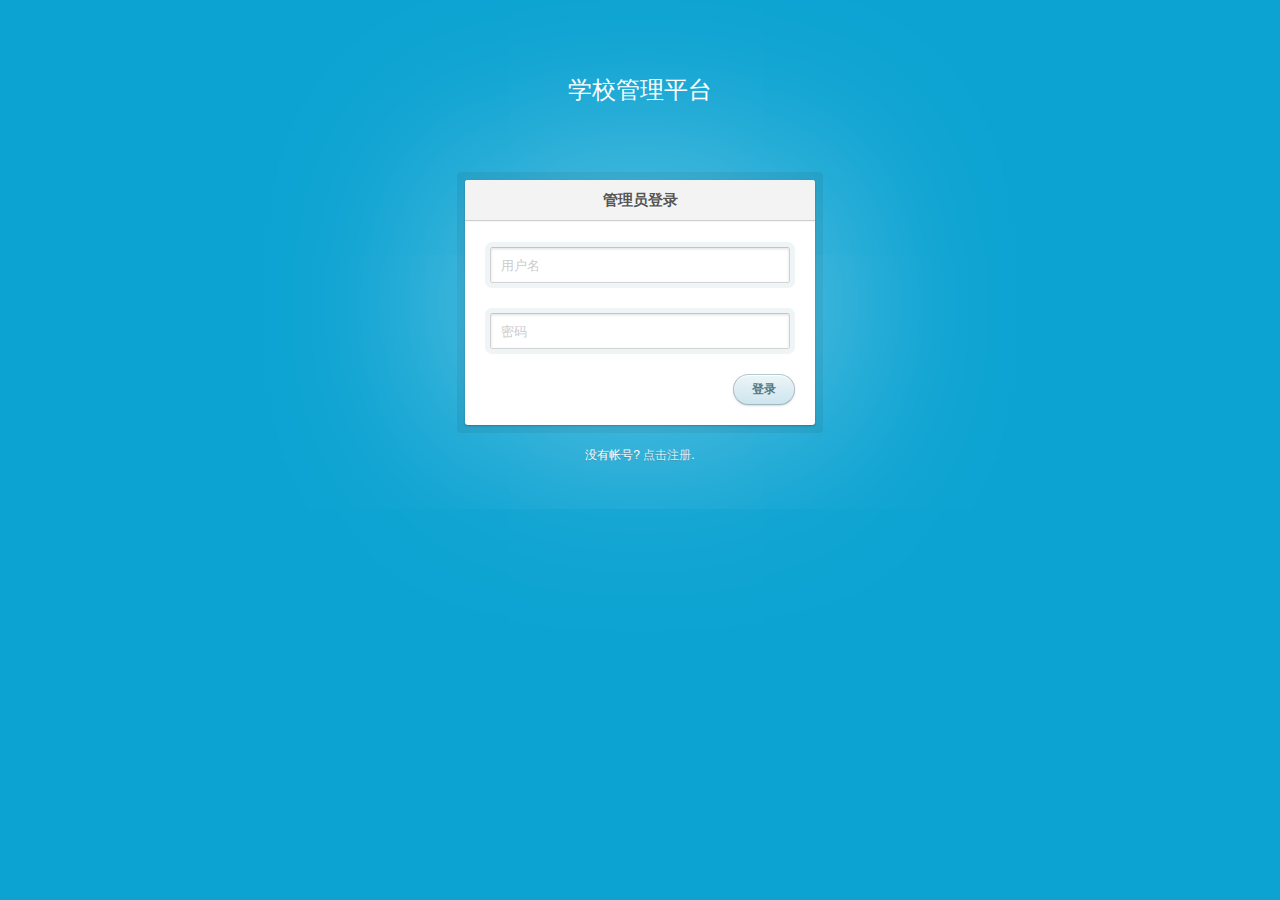
<file: login.html>
<!DOCTYPE html>
<!--[if lt IE 7]> <html class="lt-ie9 lt-ie8 lt-ie7" lang="en"> <![endif]-->
<!--[if IE 7]> <html class="lt-ie9 lt-ie8" lang="en"> <![endif]-->
<!--[if IE 8]> <html class="lt-ie9" lang="en"> <![endif]-->
<!--[if gt IE 8]><!--> <html lang="en"> <!--<![endif]-->
<head>
  <meta charset="utf-8">
  <meta http-equiv="X-UA-Compatible" content="IE=edge,chrome=1">
  <title>学生管理系统——登录</title>
  <link rel="stylesheet" href="css/style.css">
  <!--[if lt IE 9]><script src="//html5shim.googlecode.com/svn/trunk/html5.js"></script><![endif]-->
</head>
<body>
  <h2 class="main-title">学校管理平台</h2>
  <section class="container">
    <div class="login">
      <h1>管理员登录</h1>
      <form method="post" action="login.php">
        <p><input type="text" name="username" value="" placeholder="用户名"></p>
        <p><input type="password" name="password" value="" placeholder="密码"></p>
        <p class="submit"><input type="submit" name="commit" value="登录"></p>
      </form>
    </div>

    <div class="login-help">
      <p>没有帐号? <a href="register.html">点击注册</a>.</p>
    </div>
  </section>
</body>
</html>
</file>
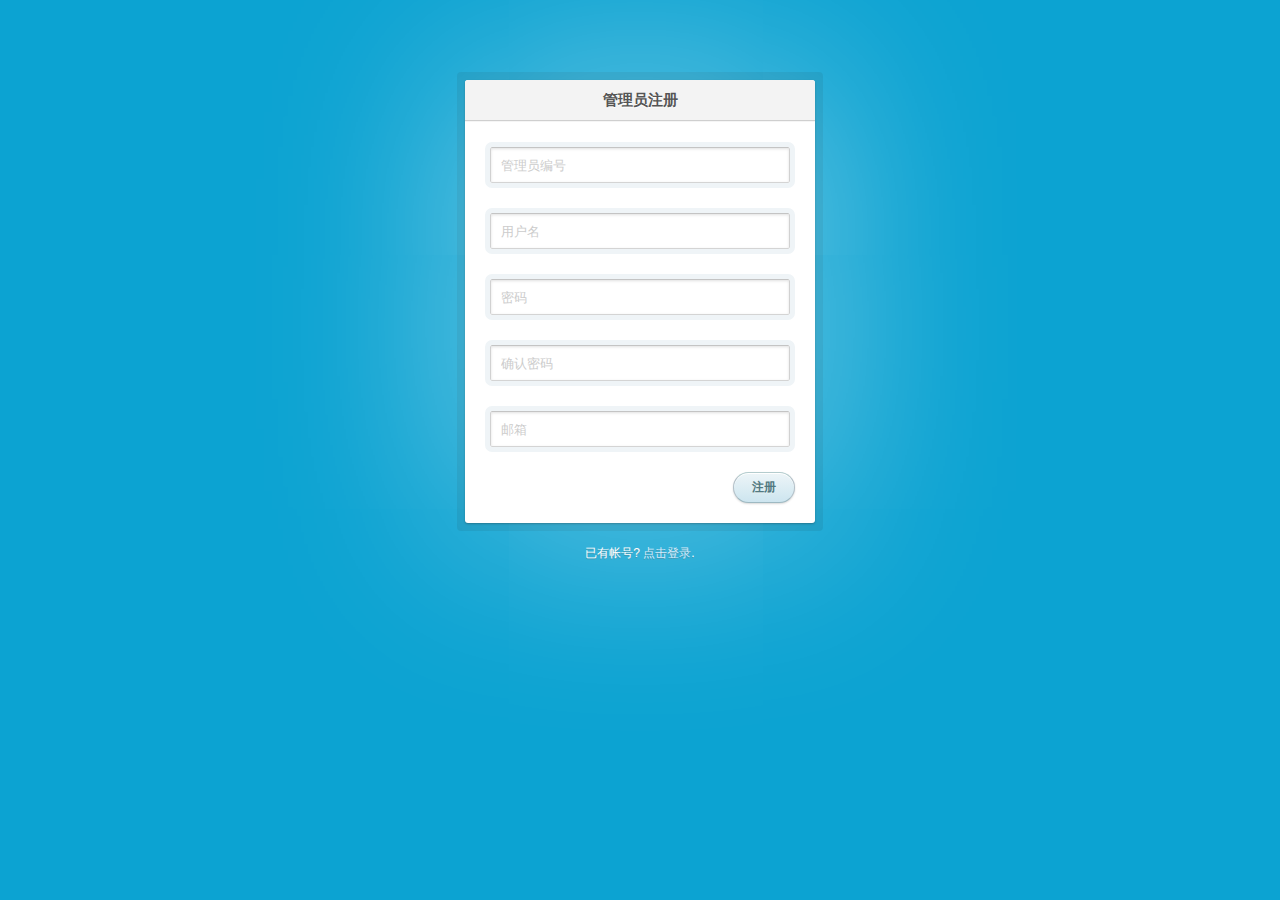
<file: register.html>
<!DOCTYPE html>
<!--[if lt IE 7]> <html class="lt-ie9 lt-ie8 lt-ie7" lang="en"> <![endif]-->
<!--[if IE 7]> <html class="lt-ie9 lt-ie8" lang="en"> <![endif]-->
<!--[if IE 8]> <html class="lt-ie9" lang="en"> <![endif]-->
<!--[if gt IE 8]><!--> <html lang="en"> <!--<![endif]-->
<head>
  <meta charset="utf-8">
  <meta http-equiv="X-UA-Compatible" content="IE=edge,chrome=1">
  <title>学生管理系统——注册</title>
  <link rel="stylesheet" href="css/style.css">
  <!--[if lt IE 9]><script src="//html5shim.googlecode.com/svn/trunk/html5.js"></script><![endif]-->
</head>
<body>

  <section class="container">
    <div class="login">
      <h1>管理员注册</h1>
      <form method="post" action="register.php">
        <p><input type="text" name="Num" value="" placeholder="管理员编号"></p>
        <p><input type="text" name="username" value="" placeholder="用户名"></p>
        <p><input type="password" name="password" value="" placeholder="密码"></p>
        <p><input type="password" name="password2" value="" placeholder="确认密码"></p>
        <p><input type="text" name="email" value="" placeholder="邮箱"></p>
        <p class="submit"><input type="submit" name="commit" value="注册"></p>
      </form>
    </div>
    <div class="login-help">
      <p>已有帐号? <a href="login.html">点击登录</a>.</p>
    </div>
  </section>
</body>
</html>
</file>
<file: css/style.css>
html, body, div, span, applet, object, iframe,
h1, h2, h3, h4, h5, h6, p, blockquote, pre,
a, abbr, acronym, address, big, cite, code,
del, dfn, em, img, ins, kbd, q, s, samp,
small, strike, strong, sub, sup, tt, var,
b, u, i, center,
dl, dt, dd, ol, ul, li,
fieldset, form, label, legend,
table, caption, tbody, tfoot, thead, tr, th, td,
article, aside, canvas, details, embed,
figure, figcaption, footer, header, hgroup,
menu, nav, output, ruby, section, summary,
time, mark, audio, video {
  margin: 0;
  padding: 0;
  border: 0;
  font-size: 100%;
  font: inherit;
  vertical-align: baseline;
}

article, aside, details, figcaption, figure,
footer, header, hgroup, menu, nav, section {
  display: block;
}

body {
  line-height: 1;
}

ol, ul {
  list-style: none;
}

blockquote, q {
  quotes: none;
}

blockquote:before, blockquote:after,
q:before, q:after {
  content: '';
  content: none;
}

table {
  border-collapse: collapse;
  border-spacing: 0;
}

body {
  font: 13px/20px 'Lucida Grande', Tahoma, Verdana, sans-serif;
  color: #404040;
  background: #0ca3d2;
}

.container {
  margin: 80px auto;
  width: 640px;
}

.login {
  position: relative;
  margin: 0 auto;
  padding: 20px 20px 20px;
  width: 310px;
  background: white;
  border-radius: 3px;
  -webkit-box-shadow: 0 0 200px rgba(255, 255, 255, 0.5), 0 1px 2px rgba(0, 0, 0, 0.3);
  box-shadow: 0 0 200px rgba(255, 255, 255, 0.5), 0 1px 2px rgba(0, 0, 0, 0.3);
}
.login:before {
  content: '';
  position: absolute;
  top: -8px;
  right: -8px;
  bottom: -8px;
  left: -8px;
  z-index: -1;
  background: rgba(0, 0, 0, 0.08);
  border-radius: 4px;
}
.login h1 {
  margin: -20px -20px 21px;
  line-height: 40px;
  font-size: 15px;
  font-weight: bold;
  color: #555;
  text-align: center;
  text-shadow: 0 1px white;
  background: #f3f3f3;
  border-bottom: 1px solid #cfcfcf;
  border-radius: 3px 3px 0 0;
  background-image: -webkit-linear-gradient(top, whiteffd, #eef2f5);
  background-image: -moz-linear-gradient(top, whiteffd, #eef2f5);
  background-image: -o-linear-gradient(top, whiteffd, #eef2f5);
  background-image: linear-gradient(to bottom, whiteffd, #eef2f5);
  -webkit-box-shadow: 0 1px whitesmoke;
  box-shadow: 0 1px whitesmoke;
}
.login p {
  margin: 20px 0 0;
}
.login p:first-child {
  margin-top: 0;
}
.login input[type=text], .login input[type=password] {
  width: 278px;
}
.login p.remember_me {
  float: left;
  line-height: 31px;
}
.login p.remember_me label {
  font-size: 12px;
  color: #777;
  cursor: pointer;
}
.login p.remember_me input {
  position: relative;
  bottom: 1px;
  margin-right: 4px;
  vertical-align: middle;
}
.login p.submit {
  text-align: right;
}

.login-help {
  margin: 20px 0;
  font-size: 11px;
  color: white;
  text-align: center;
  text-shadow: 0 1px #2a85a1;
  font-size:12px;
}
.login-help a {
  color: #cce7fa;
  text-decoration: none;
}
.login-help a:hover {
  text-decoration: underline;
}

:-moz-placeholder {
  color: #c9c9c9 !important;
  font-size: 13px;
}

::-webkit-input-placeholder {
  color: #ccc;
  font-size: 13px;
}

input {
  font-family: 'Lucida Grande', Tahoma, Verdana, sans-serif;
  font-size: 14px;
}

input[type=text], input[type=password] {
  margin: 5px;
  padding: 0 10px;
  width: 200px;
  height: 34px;
  color: #404040;
  background: white;
  border: 1px solid;
  border-color: #c4c4c4 #d1d1d1 #d4d4d4;
  border-radius: 2px;
  outline: 5px solid #eff4f7;
  -moz-outline-radius: 3px;
  -webkit-box-shadow: inset 0 1px 3px rgba(0, 0, 0, 0.12);
  box-shadow: inset 0 1px 3px rgba(0, 0, 0, 0.12);
}
input[type=text]:focus, input[type=password]:focus {
  border-color: #7dc9e2;
  outline-color: #dceefc;
  outline-offset: 0;
}

input[type=submit],input[type=reset] {
  padding: 0 18px;
  height: 29px;
  font-size: 12px;
  font-weight: bold;
  color: #527881;
  text-shadow: 0 1px #e3f1f1;
  background: #cde5ef;
  border: 1px solid;
  border-color: #b4ccce #b3c0c8 #9eb9c2;
  border-radius: 16px;
  outline: 0;
  -webkit-box-sizing: content-box;
  -moz-box-sizing: content-box;
  box-sizing: content-box;
  background-image: -webkit-linear-gradient(top, #edf5f8, #cde5ef);
  background-image: -moz-linear-gradient(top, #edf5f8, #cde5ef);
  background-image: -o-linear-gradient(top, #edf5f8, #cde5ef);
  background-image: linear-gradient(to bottom, #edf5f8, #cde5ef);
  -webkit-box-shadow: inset 0 1px white, 0 1px 2px rgba(0, 0, 0, 0.15);
  box-shadow: inset 0 1px white, 0 1px 2px rgba(0, 0, 0, 0.15);
}
input[type=submit]:active,input[type=reset]:active {
  background: #cde5ef;
  border-color: #9eb9c2 #b3c0c8 #b4ccce;
  -webkit-box-shadow: inset 0 0 3px rgba(0, 0, 0, 0.2);
  box-shadow: inset 0 0 3px rgba(0, 0, 0, 0.2);
}

.lt-ie9 input[type=text], .lt-ie9 input[type=password] {
  line-height: 34px;
}
.main-title{
  text-align: center;
  margin-top:80px;
  font-size: 24px;
  color: #fff;
}
</file>
